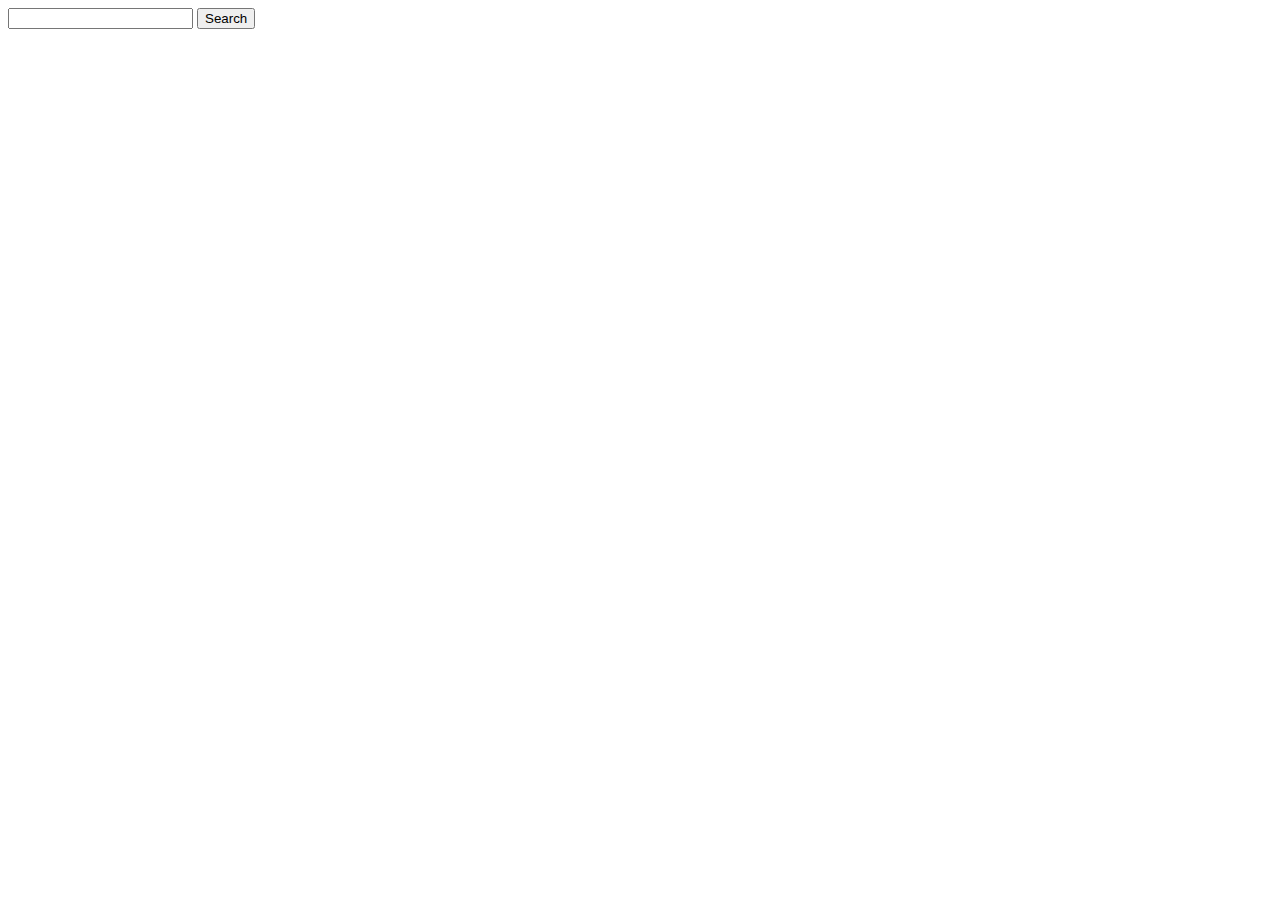
<file: src/templates/index.html>
<!DOCTYPE html>
<html lang="en">
<head>
    <meta charset="UTF-8">
    <meta http-equiv="X-UA-Compatible" content="IE=edge">
    <meta name="viewport" content="width=device-width, initial-scale=1.0">
    <title>Search</title>
</head>
<body>
    <form action="/search" method="GET">
        <input type="text" name="cityName" id="cityName">
        <button>Search</button>
    </form>

</body>
</file>
